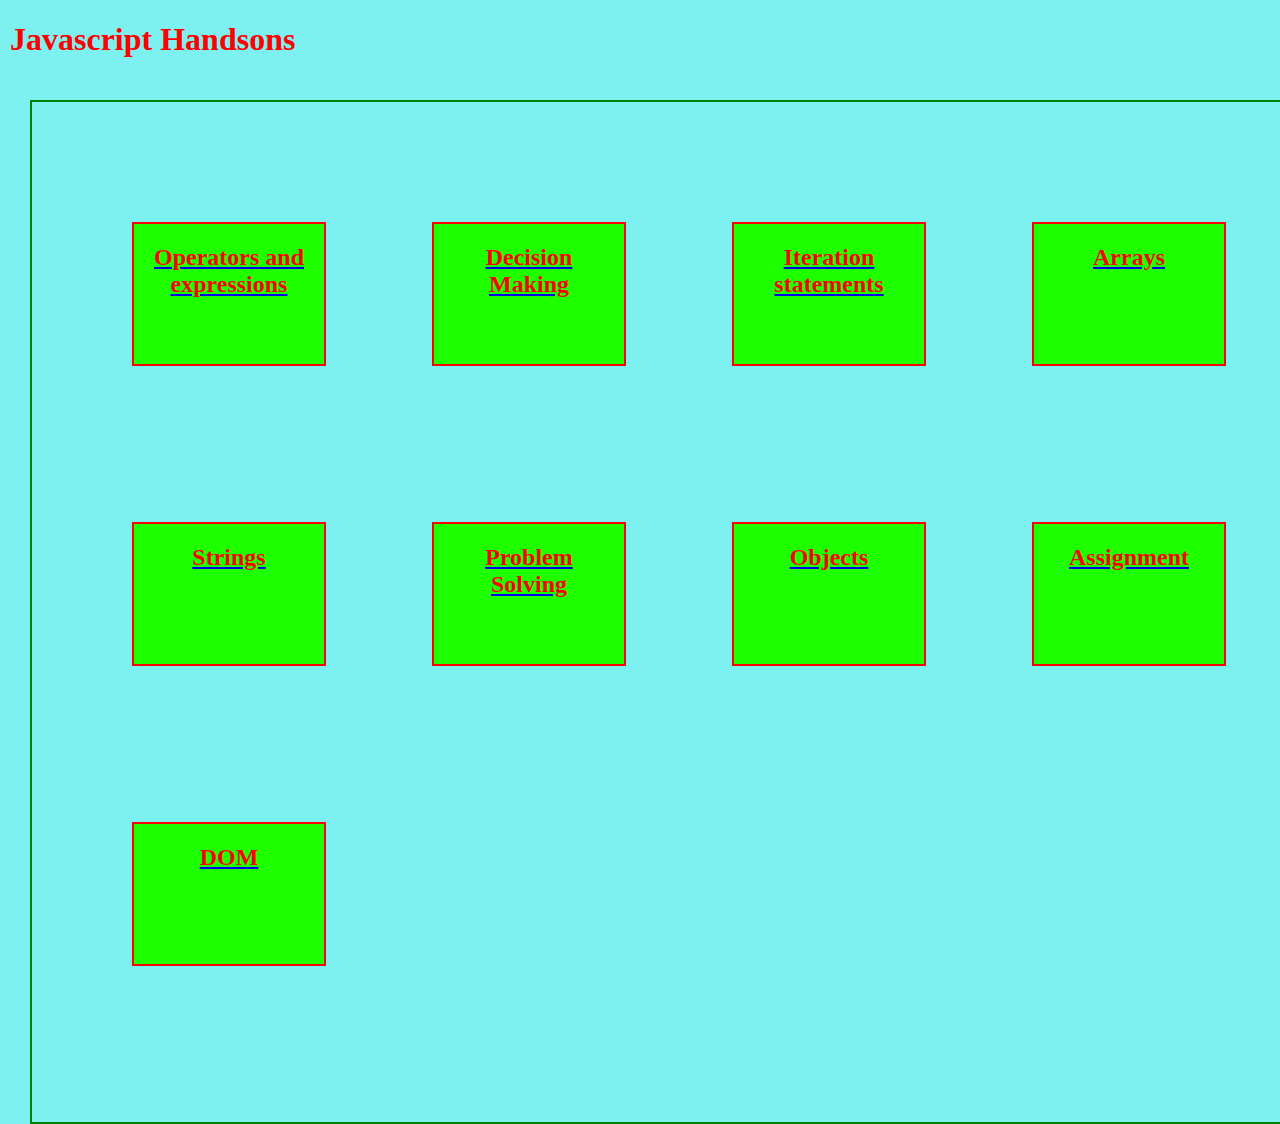
<file: index.html>
<!DOCTYPE html>
<html lang="en">
<head>
    <title>Javascript Handson EA23</title>
    <script src="index.js"></script>
    <link rel="stylesheet" href="style.css">
    
</head>
<body>
<h1>Javascript Handsons</h1>

<div class="head">

<div class="h1">
    <a href="OE.html"><h2>Operators and expressions</h2></a>
</div>

<div class="h2">
        <a href="DC.html"><h2>Decision Making</h2></a>
</div>

<div class="h3">
  <a href="IS.html"><h2>Iteration statements</h2></a>
</div>

<div class="h4">
   <a href="Arrays.html"> <h2>Arrays</h2></a>
</div>

<div class="h5">
        <a href="Strings.html"><h2>Strings</h2></a>
</div>

<div class="h6">
        <a href="Ps.html"><h2>Problem Solving</h2></a>
</div>

<div class="h7">
        <a href="Objects.html"><h2>Objects</h2></a>
        </div>

<div class="h8">
        <a href="Assignments.html"><h2>Assignment</h2></a>
        </div>
<div class="h9">
        <a href="dom.html"><h2>DOM</h2></a>
</div>

</div>
    
</body>
</html>
</file>
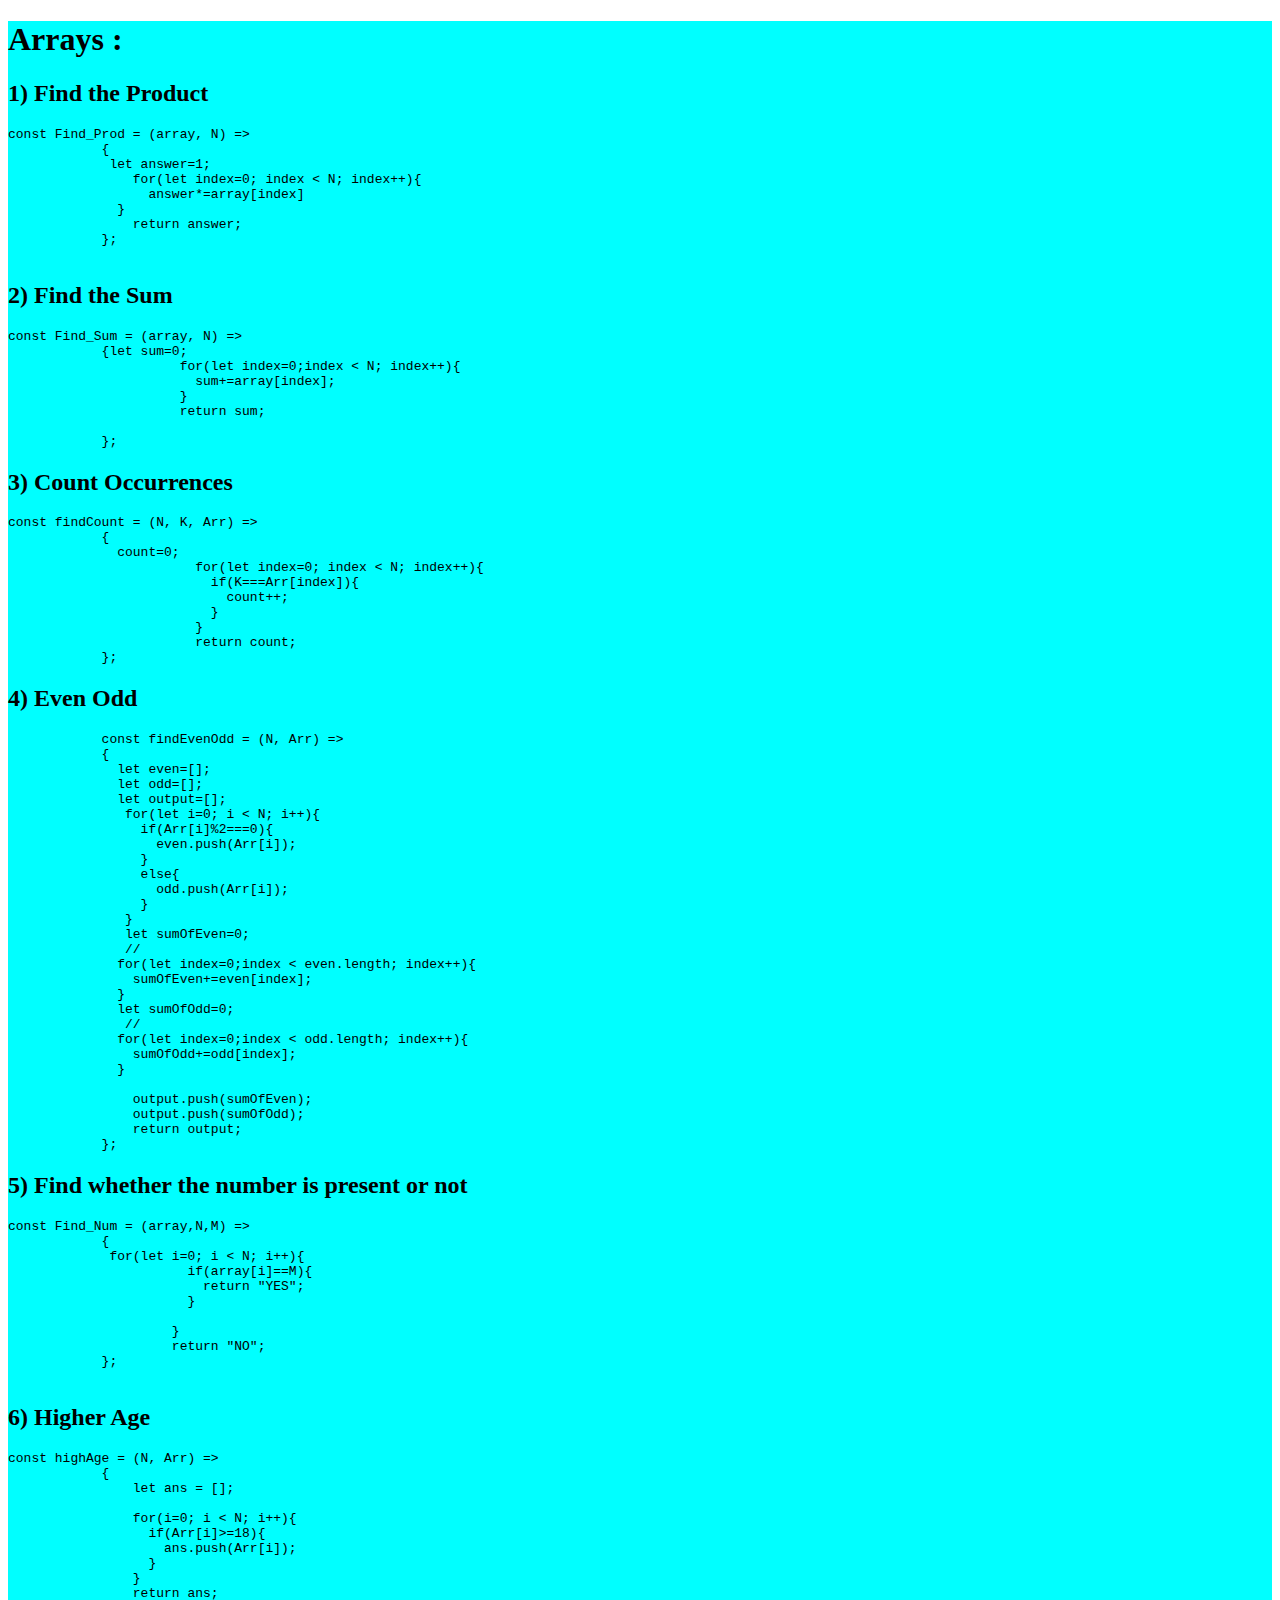
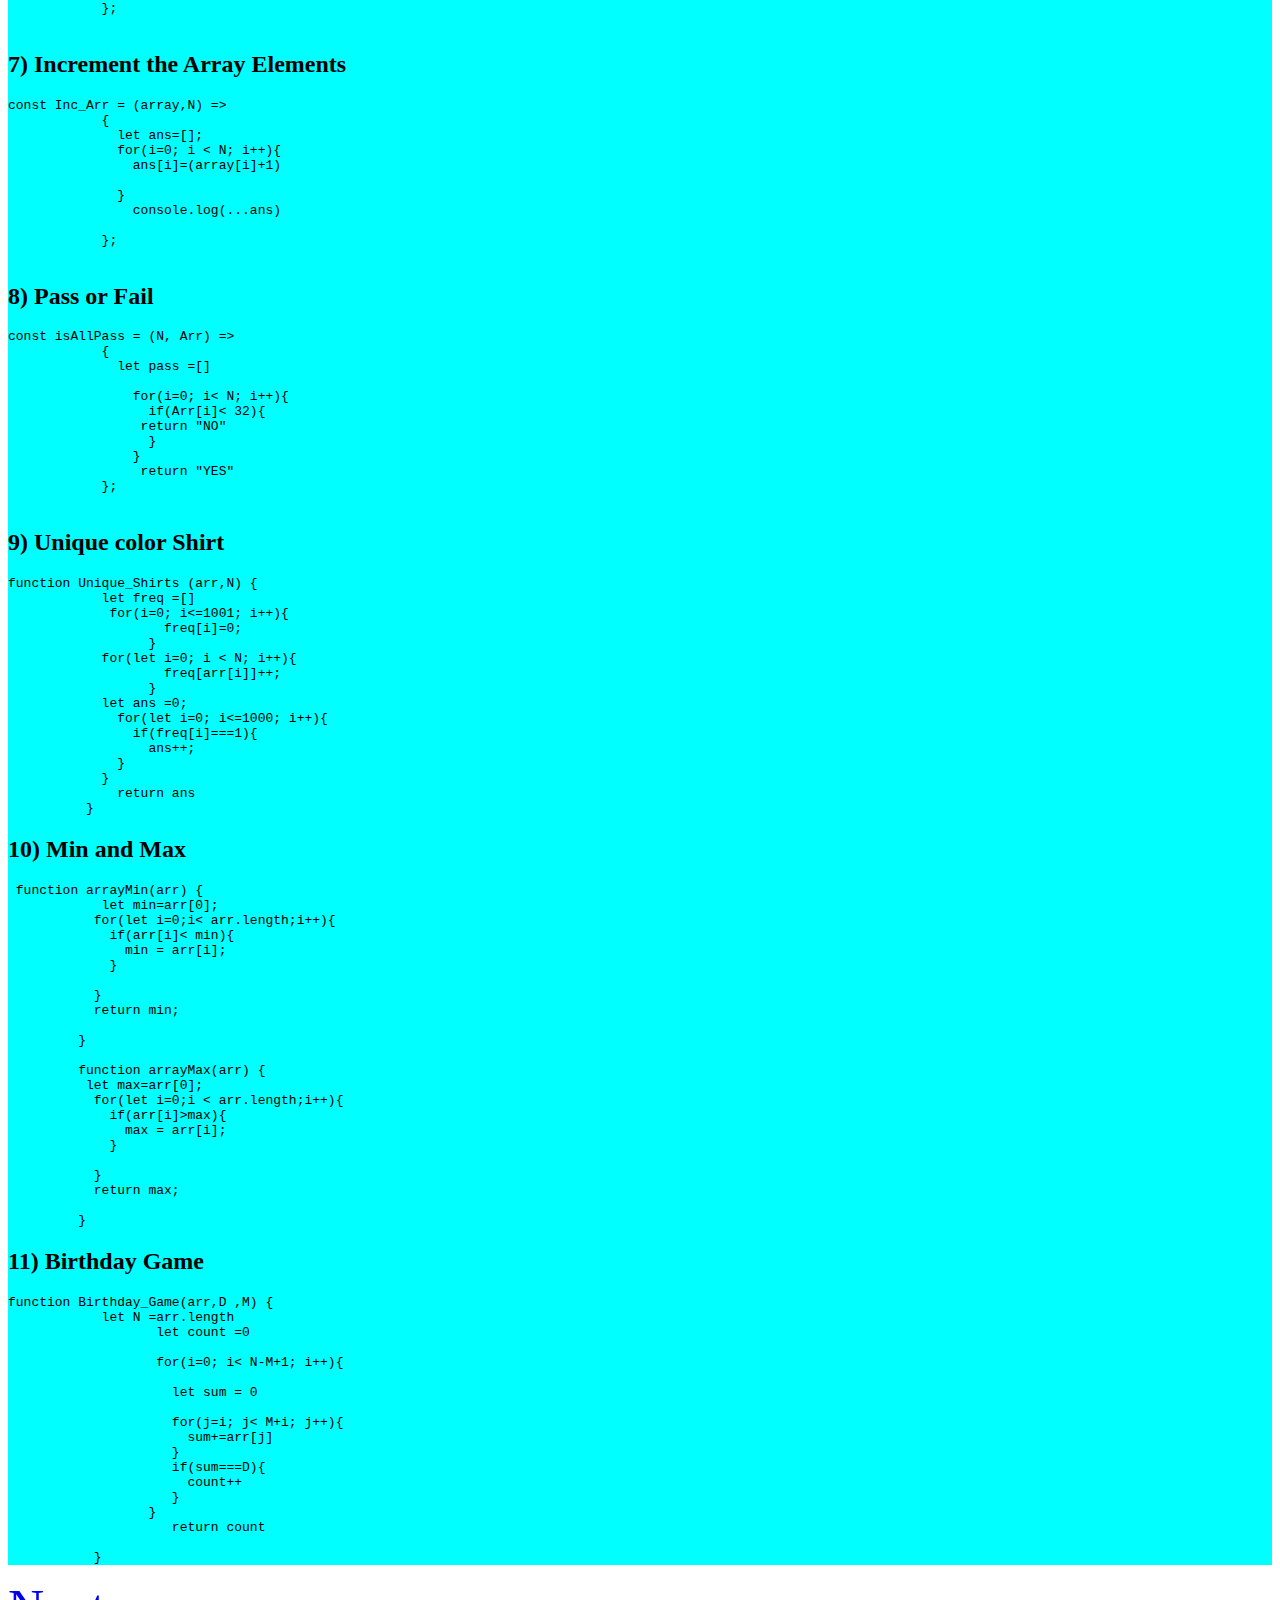
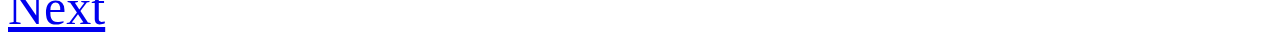
<file: Arrays.html>
<!DOCTYPE html>
<html lang="en">
<head>
    <title>Arrays</title>
    <style>
        .handson{
        background-color: aqua;
    }
    a{
        font-size: 50px;
    }
    </style>
    
</head>
<body>
  <div class="handson">
    <h1>Arrays :</h1>
    <h2>1) Find the Product</h2>
    <pre>const Find_Prod = (array, N) => 
            {
             let answer=1;
                for(let index=0; index < N; index++){
                  answer*=array[index]
              }
                return answer;
            };
             </pre>
    <h2>2) Find the Sum</h2>
    <pre>const Find_Sum = (array, N) => 
            {let sum=0;
                      for(let index=0;index < N; index++){
                        sum+=array[index];
                      }
                      return sum; 
            
            };</pre>
    <h2>3) Count Occurrences</h2>
    <pre>const findCount = (N, K, Arr) => 
            {
              count=0;
                        for(let index=0; index < N; index++){
                          if(K===Arr[index]){
                            count++;
                          }
                        }
                        return count;  
            };</pre>
    <h2>4) Even Odd</h2>
    <pre>
            const findEvenOdd = (N, Arr) => 
            {
              let even=[];
              let odd=[];
              let output=[];
               for(let i=0; i < N; i++){
                 if(Arr[i]%2===0){
                   even.push(Arr[i]);
                 }
                 else{
                   odd.push(Arr[i]);
                 }
               }
               let sumOfEven=0;
               //
              for(let index=0;index < even.length; index++){
                sumOfEven+=even[index];
              }
              let sumOfOdd=0;
               //
              for(let index=0;index < odd.length; index++){
                sumOfOdd+=odd[index];
              }
             
                output.push(sumOfEven);
                output.push(sumOfOdd);
                return output;  
            };</pre>
    <h2>5) Find whether the number is present or not</h2>
    <pre>const Find_Num = (array,N,M) => 
            {
             for(let i=0; i < N; i++){
                       if(array[i]==M){
                         return "YES";
                       }
                       
                     }
                     return "NO"; 
            };
             </pre>
    <h2>6) Higher Age</h2>
    <pre>const highAge = (N, Arr) => 
            {
                let ans = [];
                
                for(i=0; i < N; i++){
                  if(Arr[i]>=18){
                    ans.push(Arr[i]);
                  }
                }
                return ans;
            };
             </pre>
    <h2>7) Increment the Array Elements</h2>
    <pre>const Inc_Arr = (array,N) => 
            {
              let ans=[];
              for(i=0; i < N; i++){
                ans[i]=(array[i]+1)
                
              }
                console.log(...ans)
            
            };
             </pre>
    <h2>8) Pass or Fail</h2>
    <pre>const isAllPass = (N, Arr) => 
            {
              let pass =[]
                
                for(i=0; i< N; i++){
                  if(Arr[i]< 32){
                 return "NO"
                  }
                }
                 return "YES"  
            };
             </pre>
    <h2>9) Unique color Shirt</h2>
    <pre>function Unique_Shirts (arr,N) {
            let freq =[]
             for(i=0; i<=1001; i++){
                    freq[i]=0;
                  }
            for(let i=0; i < N; i++){
                    freq[arr[i]]++;
                  }
            let ans =0;
              for(let i=0; i<=1000; i++){
                if(freq[i]===1){
                  ans++;
              }
            }
              return ans
          }</pre>
    <h2>10) Min and Max</h2>
    <pre> function arrayMin(arr) {
            let min=arr[0];
           for(let i=0;i< arr.length;i++){
             if(arr[i]< min){
               min = arr[i];
             }
             
           }
           return min;
           
         }
         
         function arrayMax(arr) {
          let max=arr[0];
           for(let i=0;i < arr.length;i++){
             if(arr[i]>max){
               max = arr[i];
             }
             
           }
           return max;
         
         }</pre>
    <h2>11) Birthday Game</h2>
    <pre>function Birthday_Game(arr,D ,M) {
            let N =arr.length
                   let count =0
                   
                   for(i=0; i< N-M+1; i++){
                     
                     let sum = 0
                     
                     for(j=i; j< M+i; j++){
                       sum+=arr[j]
                     }
                     if(sum===D){
                       count++
                     }
                  }
                     return count
           
           }</pre>
          </div>
           <a href="Strings.html">Next</a>
    
</body>
</html>
</file>
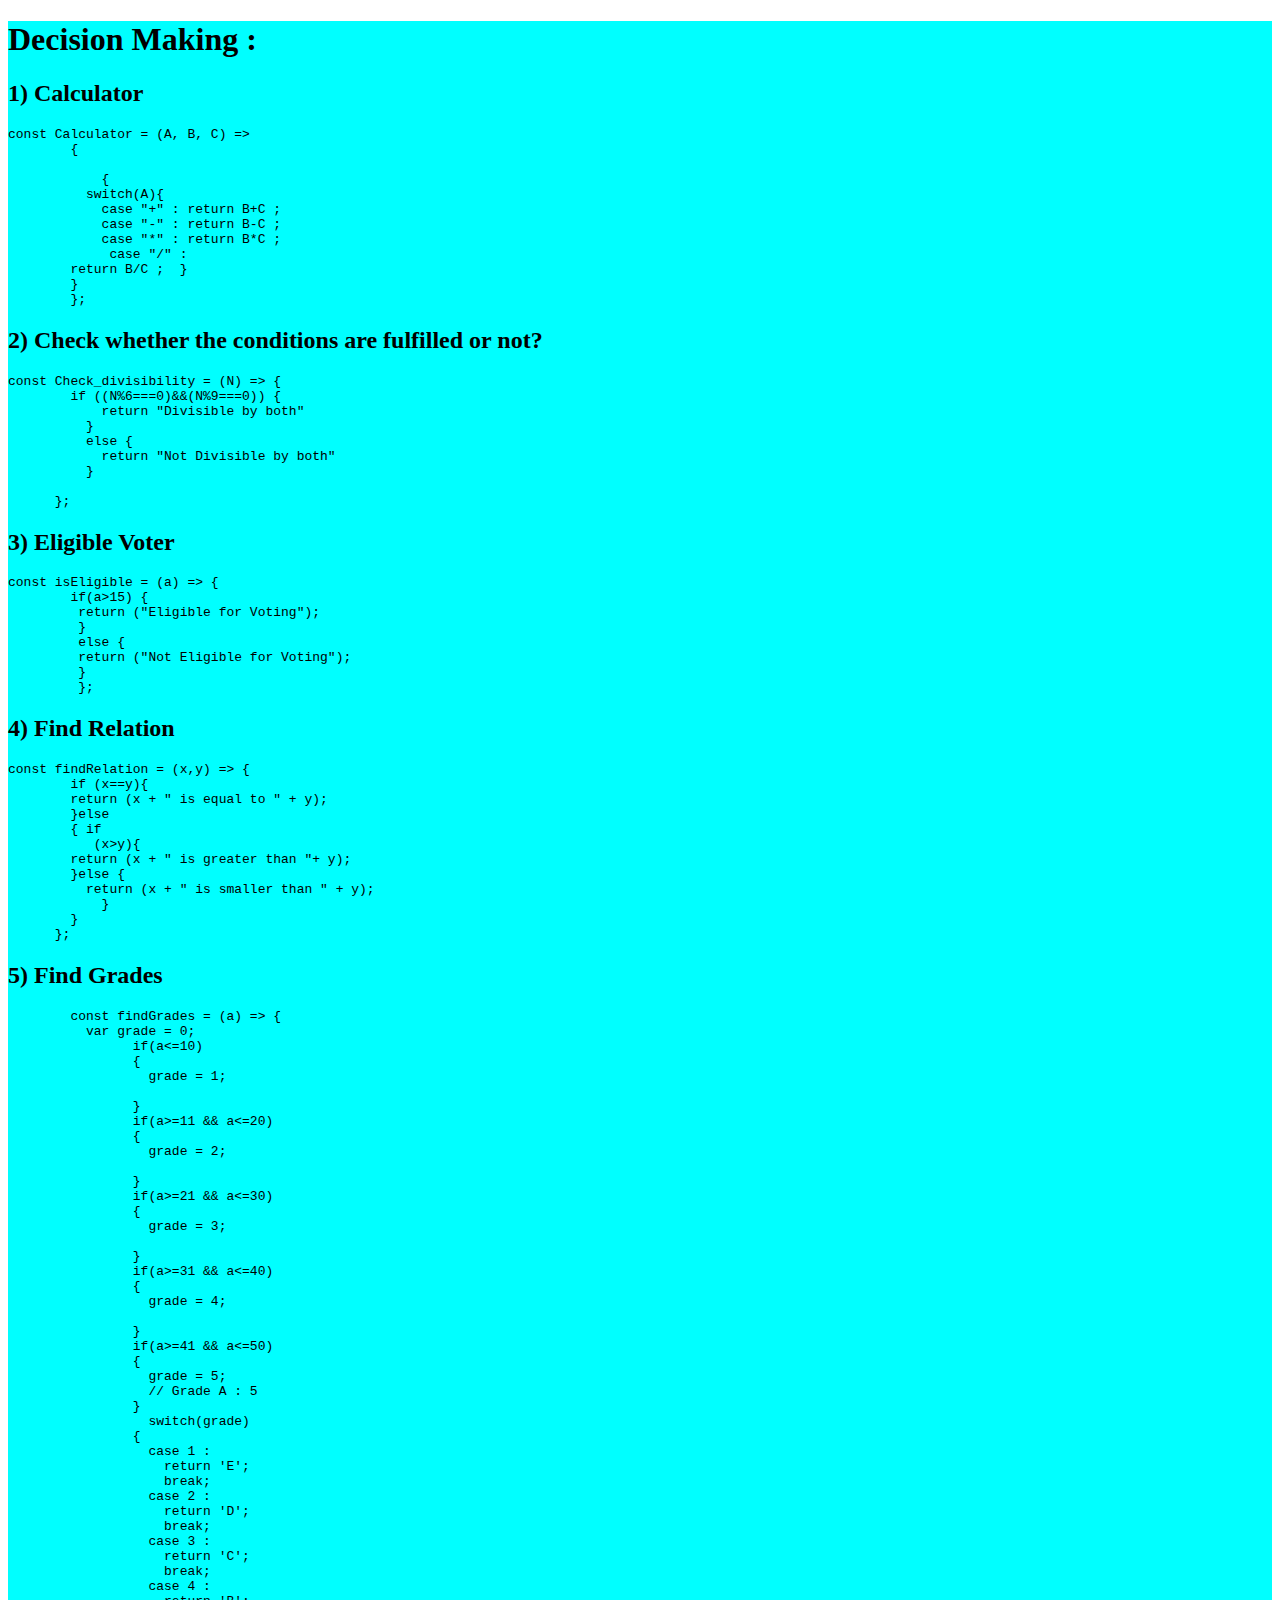
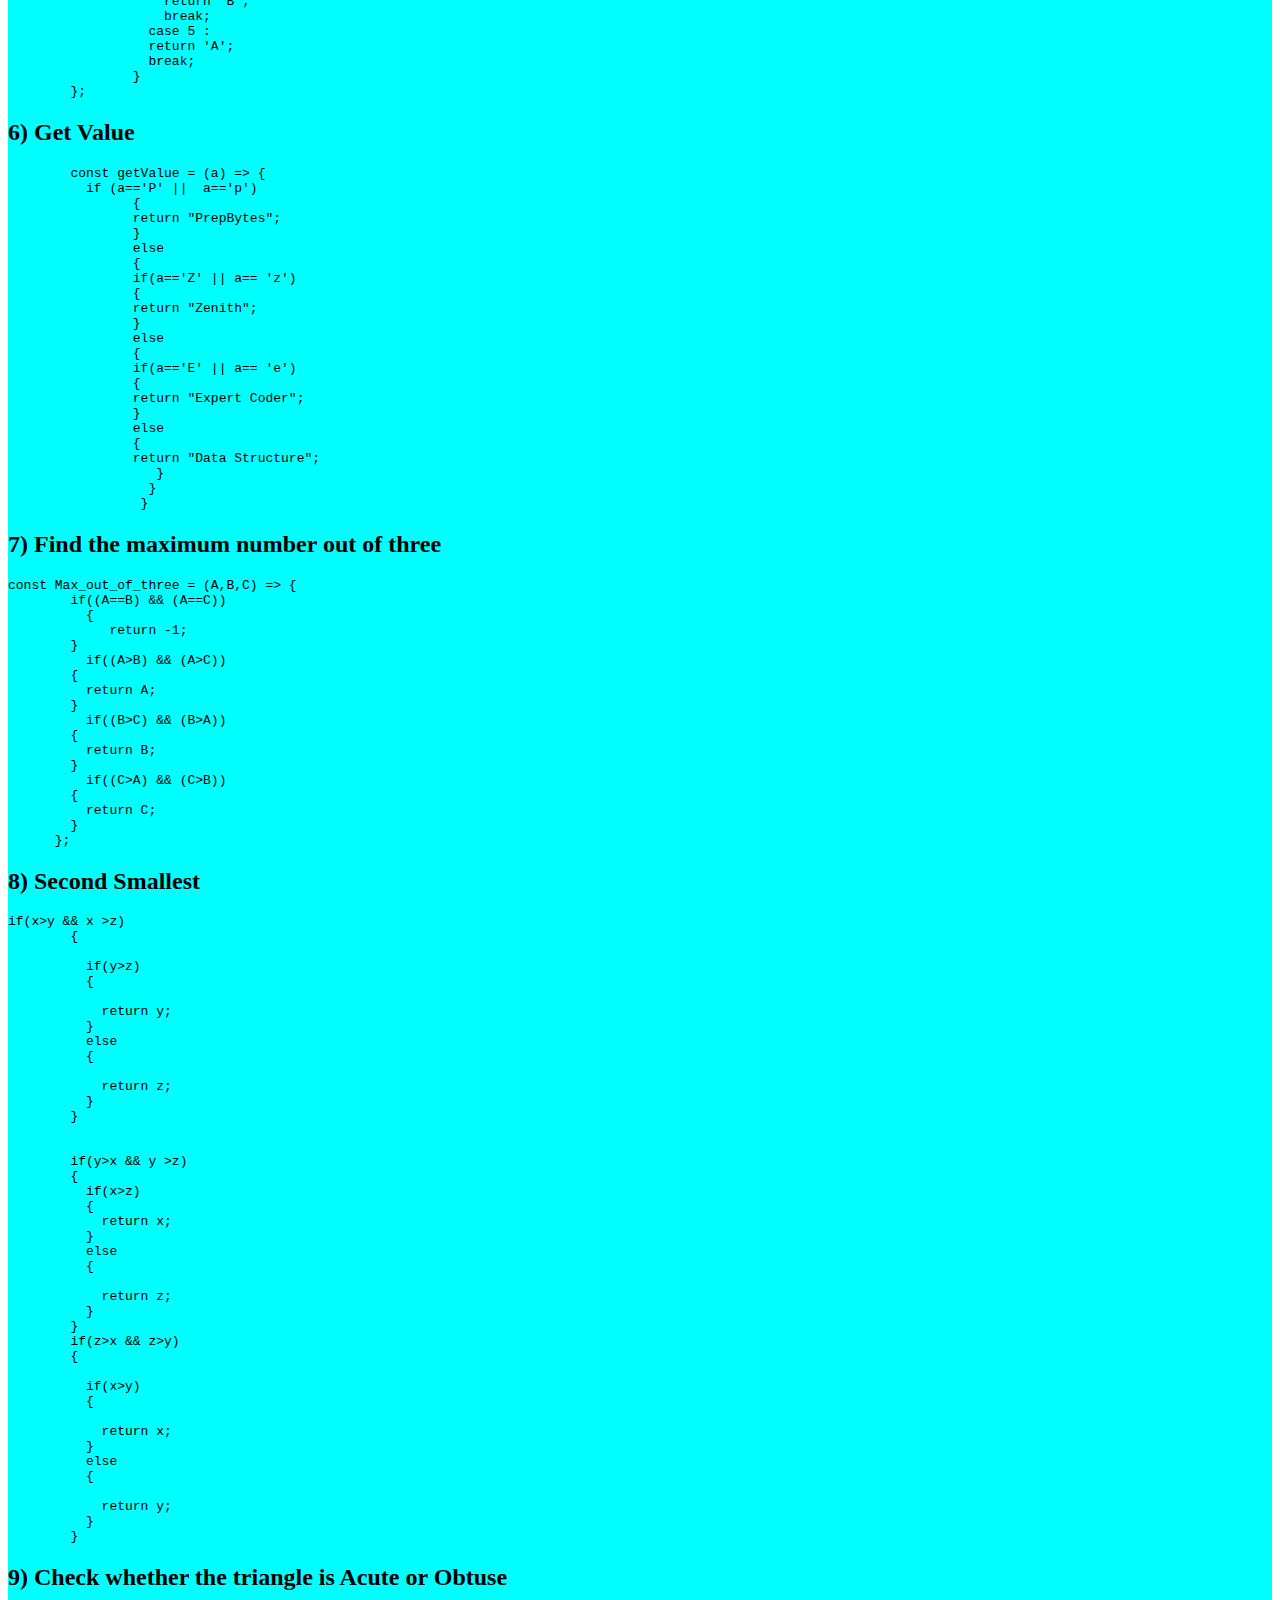
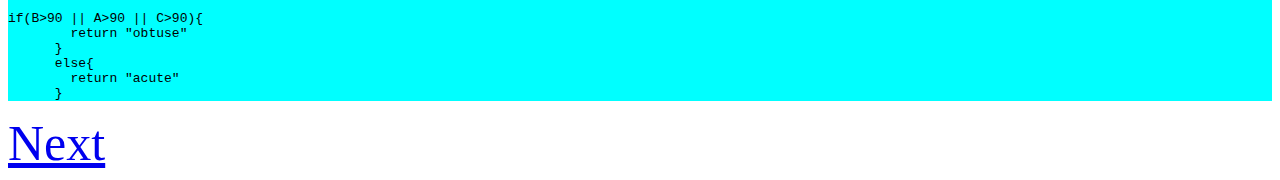
<file: DC.html>
<!DOCTYPE html>
<html lang="en">
<head>
    <title>Decision Making</title>
    <style>
        .handson{
        background-color: aqua;
    }
    a{
        font-size: 50px;
    }
    </style>
</head>
<body>
  <div class="handson">
    <h1>Decision Making :</h1>
    <h2>1) Calculator</h2>
    <pre>const Calculator = (A, B, C) => 
        {
         
            {
          switch(A){
            case "+" : return B+C ;
            case "-" : return B-C ;
            case "*" : return B*C ;
             case "/" :
        return B/C ;  }
        }
        };</pre>
    <h2>2) Check whether the conditions are fulfilled or not?</h2>
    <pre>const Check_divisibility = (N) => {
        if ((N%6===0)&&(N%9===0)) {
            return "Divisible by both"
          }
          else {
            return "Not Divisible by both"
          }
          
      };</pre>
    <h2>3) Eligible Voter</h2>
    <pre>const isEligible = (a) => {
        if(a>15) {
         return ("Eligible for Voting");
         }
         else {
         return ("Not Eligible for Voting");
         }
         };</pre>
    <h2>4) Find Relation</h2>
    <pre>const findRelation = (x,y) => {
        if (x==y){
        return (x + " is equal to " + y);
        }else
        { if
           (x>y){
        return (x + " is greater than "+ y);
        }else {
          return (x + " is smaller than " + y);
            }
        }  
      };</pre>
    <h2>5) Find Grades</h2>
    <pre>
        const findGrades = (a) => {
          var grade = 0; 
                if(a<=10)
                {
                  grade = 1;
                
                }
                if(a>=11 && a<=20)
                {
                  grade = 2;
              
                }
                if(a>=21 && a<=30)
                {
                  grade = 3;
                  
                }
                if(a>=31 && a<=40)
                {
                  grade = 4;
                
                }
                if(a>=41 && a<=50)
                {
                  grade = 5;
                  // Grade A : 5
                }
                  switch(grade) 
                {
                  case 1 : 
                    return 'E';
                    break;
                  case 2 : 
                    return 'D';
                    break;
                  case 3 : 
                    return 'C';
                    break;
                  case 4 : 
                    return 'B';
                    break;
                  case 5 : 
                  return 'A';
                  break;
                }
        };</pre>
    <h2>6) Get Value</h2>
    <pre>
        const getValue = (a) => {
          if (a=='P' ||  a=='p')
                {
                return "PrepBytes";
                }
                else
                {
                if(a=='Z' || a== 'z')
                {
                return "Zenith";
                }
                else
                {
                if(a=='E' || a== 'e')
                {
                return "Expert Coder";
                }
                else
                {
                return "Data Structure";
                   }
                  }
                 }</pre>
    <h2>7) Find the maximum number out of three</h2>   
    <pre>const Max_out_of_three = (A,B,C) => {
        if((A==B) && (A==C))
          {
             return -1;
        }
          if((A>B) && (A>C))
        {
          return A;
        }
          if((B>C) && (B>A))
        {
          return B;
        }
          if((C>A) && (C>B))
        {
          return C;
        }
      };</pre>  
    <h2>8) Second Smallest</h2>  
    <pre>if(x>y && x >z)
        {
          
          if(y>z)
          {
          
            return y;
          }
          else
          {
            
            return z;
          }
        }
      
        
        if(y>x && y >z)
        {
          if(x>z)
          {
            return x;
          }
          else
          {
           
            return z;
          }
        }
        if(z>x && z>y)
        {
          
          if(x>y)
          {
          
            return x;
          }
          else
          {
          
            return y;
          }
        }</pre>  
    <h2>9) Check whether the triangle is Acute or Obtuse</h2>  
    <pre>if(B>90 || A>90 || C>90){
        return "obtuse"
      }
      else{
        return "acute"
      }</pre>  
    </div>
      <a href="IS.html">Next</a>
</body>
</html>
</file>
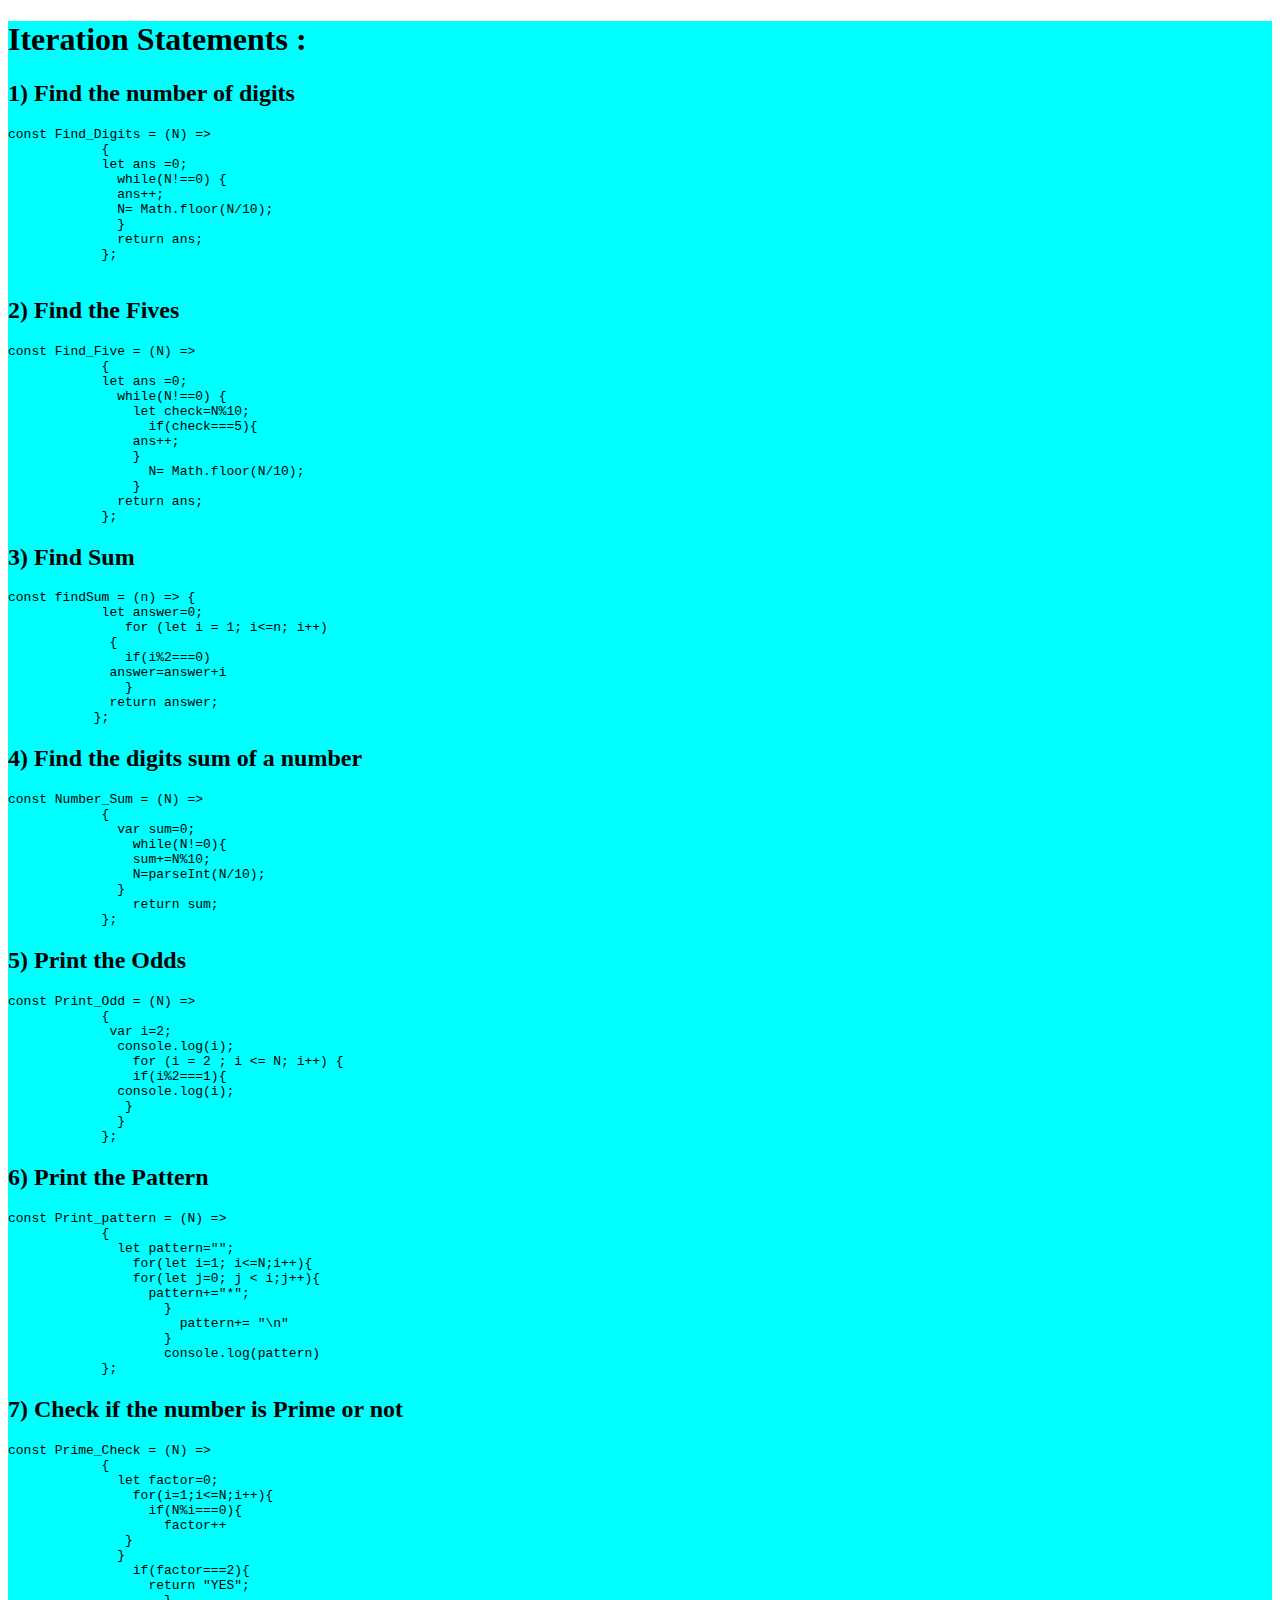
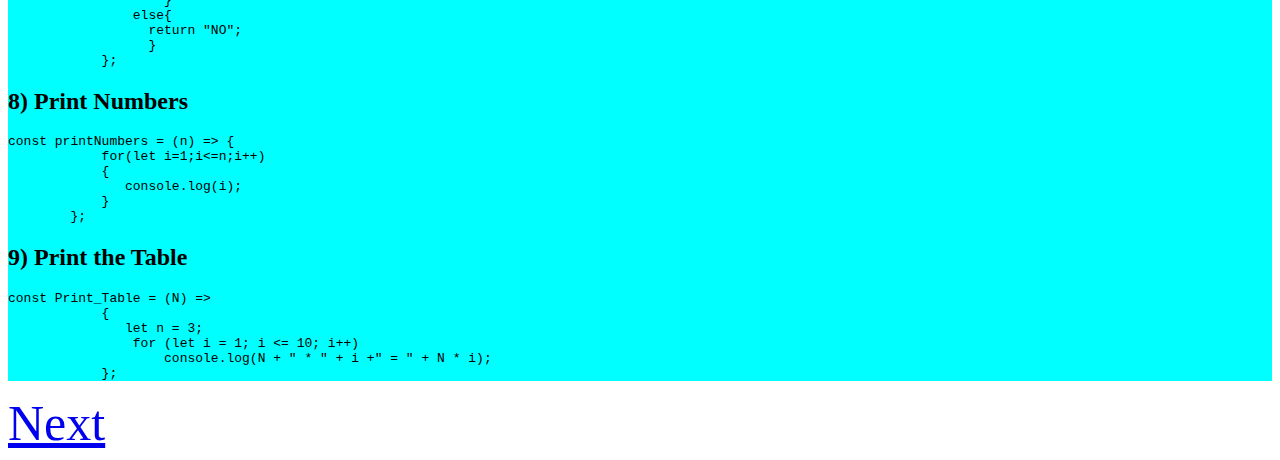
<file: IS.html>
<!DOCTYPE html>
<html lang="en">
<head>
    <title>Iteration Statements</title>
    <style>
        .handson{
        background-color: aqua;
    }
    a{
        font-size: 50px;
    }
    </style>
</head>
<body>
    <div class="handson">
      <h1>Iteration Statements :</h1>
    <h2>1) Find the number of digits</h2>
    <pre>const Find_Digits = (N) => 
            {
            let ans =0;
              while(N!==0) {
              ans++;
              N= Math.floor(N/10);
              }
              return ans;	 
            };
            </pre>
    <h2>2) Find the Fives</h2>
    <pre>const Find_Five = (N) => 
            {
            let ans =0;
              while(N!==0) {
                let check=N%10;
                  if(check===5){
                ans++;
                }
                  N= Math.floor(N/10);
                }
              return ans;
            };</pre>
    <h2>3) Find Sum</h2>
    <pre>const findSum = (n) => {
            let answer=0;
               for (let i = 1; i<=n; i++) 
             {
               if(i%2===0)
             answer=answer+i
               }
             return answer;
           };</pre>
    <h2>4) Find the digits sum of a number</h2>
    <pre>const Number_Sum = (N) => 
            {
              var sum=0;
                while(N!=0){
                sum+=N%10;
                N=parseInt(N/10);
              }
                return sum;
            };</pre>
    <h2>5) Print the Odds</h2>
    <pre>const Print_Odd = (N) => 
            {
             var i=2;
              console.log(i);
                for (i = 2 ; i <= N; i++) {
                if(i%2===1){
              console.log(i);
               }
              } 
            };</pre>
    <h2>6) Print the Pattern</h2>
    <pre>const Print_pattern = (N) => 
            {
              let pattern="";
                for(let i=1; i<=N;i++){
                for(let j=0; j < i;j++){
                  pattern+="*";
                    }
                      pattern+= "\n"
                    }
                    console.log(pattern)
            };</pre>
    <h2>7) Check if the number is Prime or not</h2>
    <pre>const Prime_Check = (N) => 
            {
              let factor=0;
                for(i=1;i<=N;i++){
                  if(N%i===0){
                    factor++
               }
              }
                if(factor===2){
                  return "YES";
                    }
                else{
                  return "NO";
                  }
            };</pre>
    <h2>8) Print Numbers</h2>
    <pre>const printNumbers = (n) => {
            for(let i=1;i<=n;i++)
            {
               console.log(i);
            }
        };</pre>
    <h2>9) Print the Table</h2>
    <pre>const Print_Table = (N) => 
            {
               let n = 3;
                for (let i = 1; i <= 10; i++)
                    console.log(N + " * " + i +" = " + N * i);
            };</pre>
          </div>
  <a href="Arrays.html">Next</a>
</body>
</html>
</file>
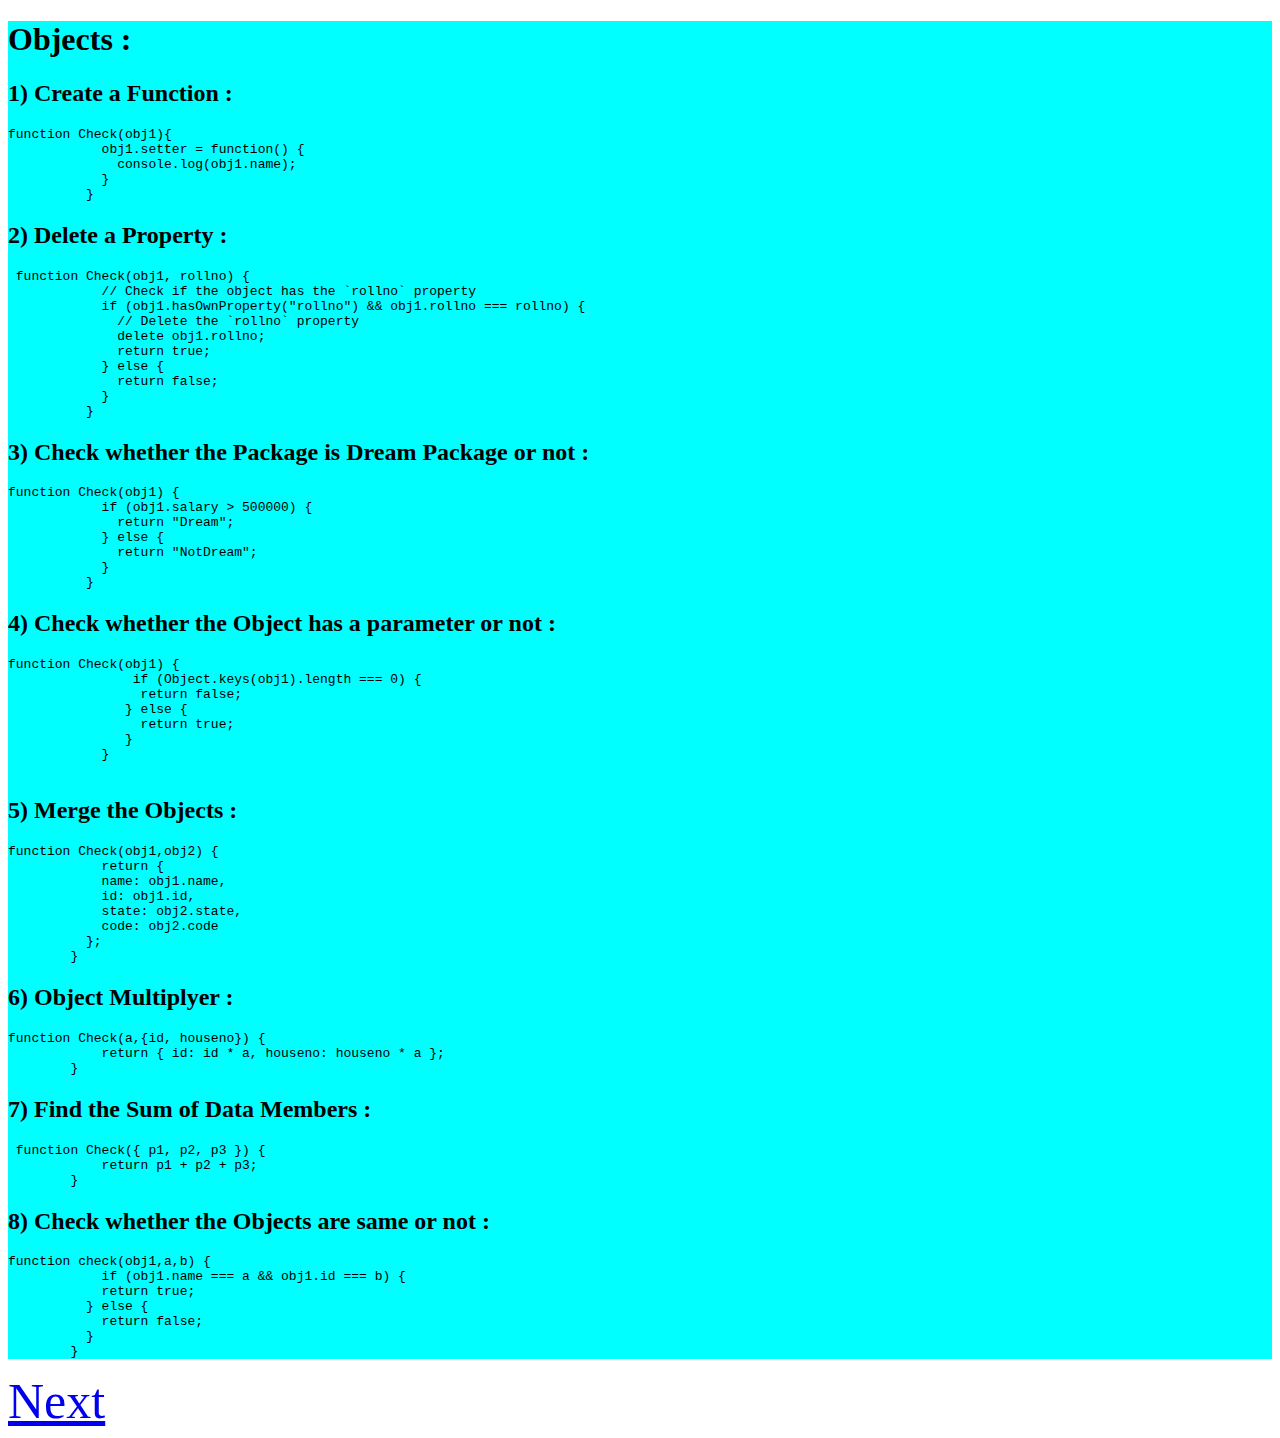
<file: Objects.html>
<!DOCTYPE html>
<html lang="en">
<head>
    <title>Objects</title>
    <style>
        .handson{
        background-color: aqua;
    }
    a{
        font-size: 50px;
    }
    </style>
</head>
<body>
    <div class="handson">
      <h1>Objects :</h1>
    <h2>1) Create a Function :</h2>
    <pre>function Check(obj1){
            obj1.setter = function() {
              console.log(obj1.name);
            }
          }</pre>

    <h2>2) Delete a Property : </h2>
    <pre> function Check(obj1, rollno) {
            // Check if the object has the `rollno` property
            if (obj1.hasOwnProperty("rollno") && obj1.rollno === rollno) {
              // Delete the `rollno` property
              delete obj1.rollno;
              return true;
            } else {
              return false;
            }   
          }</pre>

    <h2>3) Check whether the Package is Dream Package or not :</h2>
    <pre>function Check(obj1) {
            if (obj1.salary > 500000) {
              return "Dream";
            } else {
              return "NotDream";
            }
          }</pre>

    <h2>4) Check whether the Object has a parameter or not : </h2>
    <pre>function Check(obj1) {
                if (Object.keys(obj1).length === 0) {
                 return false;
               } else {
                 return true;
               }
            }
        </pre>

    <h2>5) Merge the Objects :</h2>
    <pre>function Check(obj1,obj2) {
            return {
            name: obj1.name,
            id: obj1.id,
            state: obj2.state,
            code: obj2.code
          };
        }</pre>

    <h2>6) Object Multiplyer :</h2>
    <pre>function Check(a,{id, houseno}) {    
            return { id: id * a, houseno: houseno * a };
        }</pre>

    <h2>7) Find the Sum of Data Members :</h2>
    <pre> function Check({ p1, p2, p3 }) {    
            return p1 + p2 + p3;
        }</pre>
    
    <h2>8) Check whether the Objects are same or not :</h2>
    <pre>function check(obj1,a,b) {
            if (obj1.name === a && obj1.id === b) {
            return true;
          } else {
            return false;
          }
        }</pre>
      </div>
      <a href="Assignments.html">Next</a>
</body>
</html>
</file>
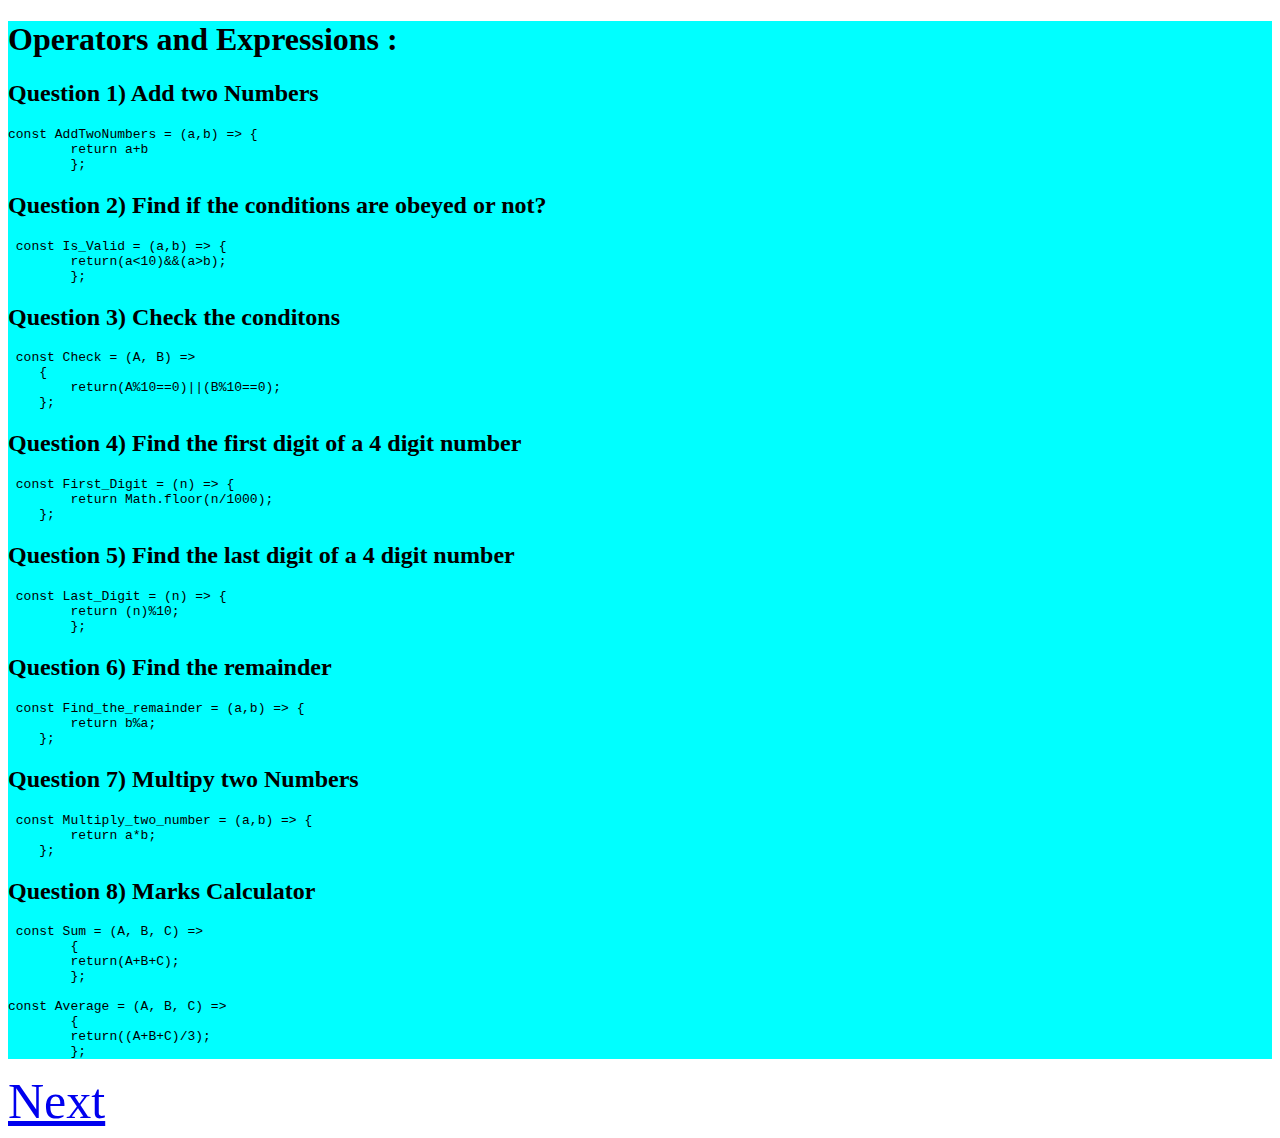
<file: OE.html>
<!DOCTYPE html>
<html lang="en">
<head>
    <title>Operators and Expressions</title>
    <style>
        
    .handson{
    background-color: aqua;
}
a{
    font-size: 50px;
}
</style>

</head>
<body>
    <div class="handson">
        <h1>Operators and Expressions :</h1>
        <h2>Question 1) Add two Numbers</h2>
    <pre>const AddTwoNumbers = (a,b) => {
        return a+b
        };</pre>    
<h2>Question 2) Find if the conditions are obeyed or not?</h2>
    <pre> const Is_Valid = (a,b) => {
        return(a<10)&&(a>b);
        };</pre>
<h2>Question 3) Check the conditons</h2>
    <pre> const Check = (A, B) => 
    {
        return(A%10==0)||(B%10==0);
    };</pre>
<h2>Question 4) Find the first digit of a 4 digit number</h2>
    <pre> const First_Digit = (n) => {
        return Math.floor(n/1000);
    };</pre>
    
<h2>Question 5) Find the last digit of a 4 digit number</h2>
    <pre> const Last_Digit = (n) => {
        return (n)%10;
        };</pre>
    
<h2>Question 6) Find the remainder</h2>
   <pre> const Find_the_remainder = (a,b) => {
        return b%a;
    };</pre>
        
    
<h2>Question 7) Multipy two Numbers</h2>
    <pre> const Multiply_two_number = (a,b) => {
        return a*b;
    };</pre>
    
<h2>Question 8) Marks Calculator</h2>
       <pre> const Sum = (A, B, C) => 
        {
        return(A+B+C);
        };

const Average = (A, B, C) => 
        {
        return((A+B+C)/3);
        };</pre>
    </div>
<a href="DC.html">Next</a>
</body>
</html>
</file>
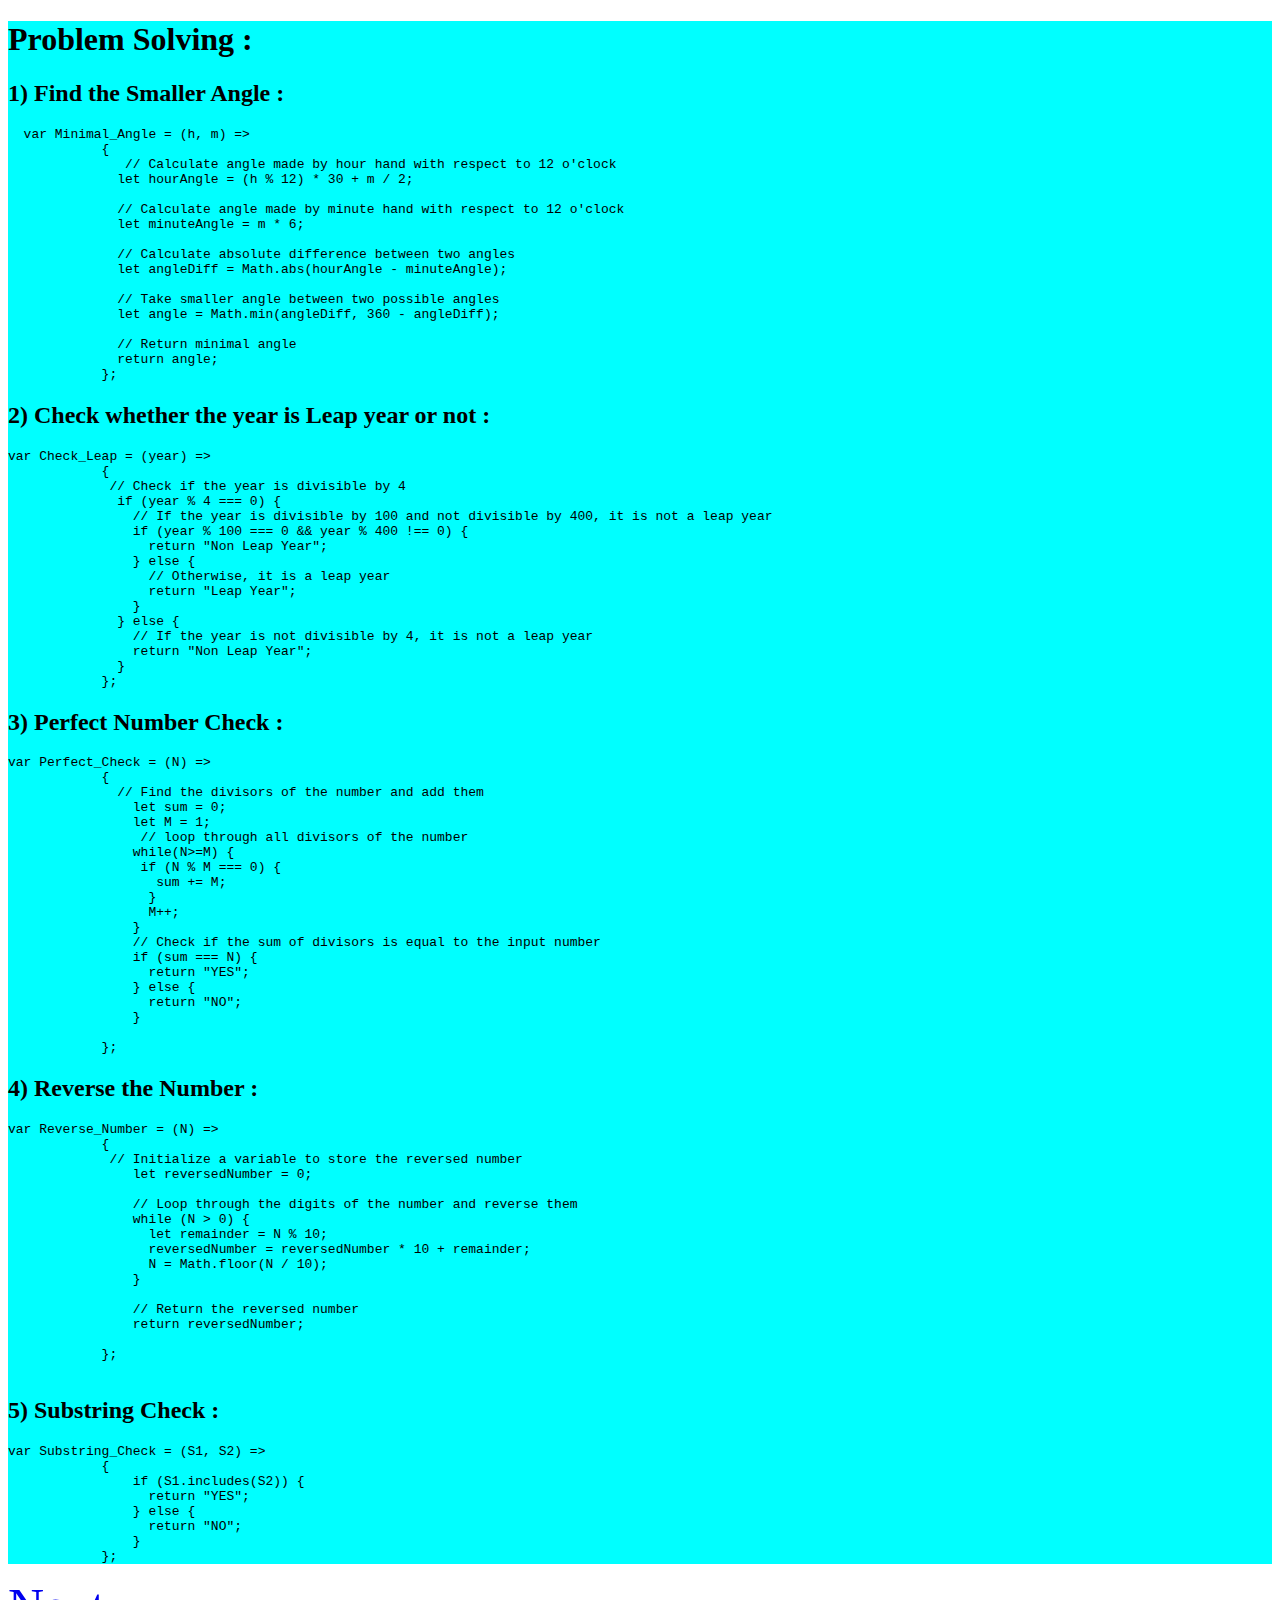
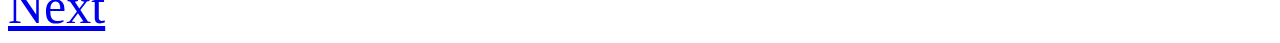
<file: Ps.html>
<!DOCTYPE html>
<html lang="en">
<head>
    <title>Problem Solving</title>
    <style>
        .handson{
        background-color: aqua;
    }
    a{
        font-size: 50px;
    }
    </style>
</head>
<body>
    <div class="handson">
      <h1>Problem Solving : </h1>
    <h2>1) Find the Smaller Angle : </h2>
    <pre>  var Minimal_Angle = (h, m) => 
            {
               // Calculate angle made by hour hand with respect to 12 o'clock
              let hourAngle = (h % 12) * 30 + m / 2;
              
              // Calculate angle made by minute hand with respect to 12 o'clock
              let minuteAngle = m * 6;
              
              // Calculate absolute difference between two angles
              let angleDiff = Math.abs(hourAngle - minuteAngle);
              
              // Take smaller angle between two possible angles
              let angle = Math.min(angleDiff, 360 - angleDiff);
              
              // Return minimal angle
              return angle;   
            };</pre>

    <h2>2) Check whether the year is Leap year or not :</h2>
    <pre>var Check_Leap = (year) => 
            {
             // Check if the year is divisible by 4
              if (year % 4 === 0) {
                // If the year is divisible by 100 and not divisible by 400, it is not a leap year
                if (year % 100 === 0 && year % 400 !== 0) {
                  return "Non Leap Year";
                } else {
                  // Otherwise, it is a leap year
                  return "Leap Year";
                }
              } else {
                // If the year is not divisible by 4, it is not a leap year
                return "Non Leap Year";
              }
            };</pre>
    
    <h2>3) Perfect Number Check :</h2>
    <pre>var Perfect_Check = (N) => 
            {
              // Find the divisors of the number and add them
                let sum = 0;
                let M = 1;
                 // loop through all divisors of the number
                while(N>=M) {
                 if (N % M === 0) {
                   sum += M;
                  }
                  M++;
                }
                // Check if the sum of divisors is equal to the input number
                if (sum === N) {
                  return "YES";
                } else {
                  return "NO";
                }    
                    
            };</pre>
            
    <h2>4) Reverse the Number :</h2>
    <pre>var Reverse_Number = (N) => 
            {
             // Initialize a variable to store the reversed number
                let reversedNumber = 0;
              
                // Loop through the digits of the number and reverse them
                while (N > 0) {
                  let remainder = N % 10;
                  reversedNumber = reversedNumber * 10 + remainder;
                  N = Math.floor(N / 10);
                }
              
                // Return the reversed number
                return reversedNumber; 
            
            };
             </pre>
    
    <h2>5) Substring Check :</h2>
    <pre>var Substring_Check = (S1, S2) => 
            {
                if (S1.includes(S2)) {
                  return "YES";
                } else {
                  return "NO";
                }   
            };</pre>
          </div>
          <a href="Objects.html">Next</a>
</body>
</html>
</file>
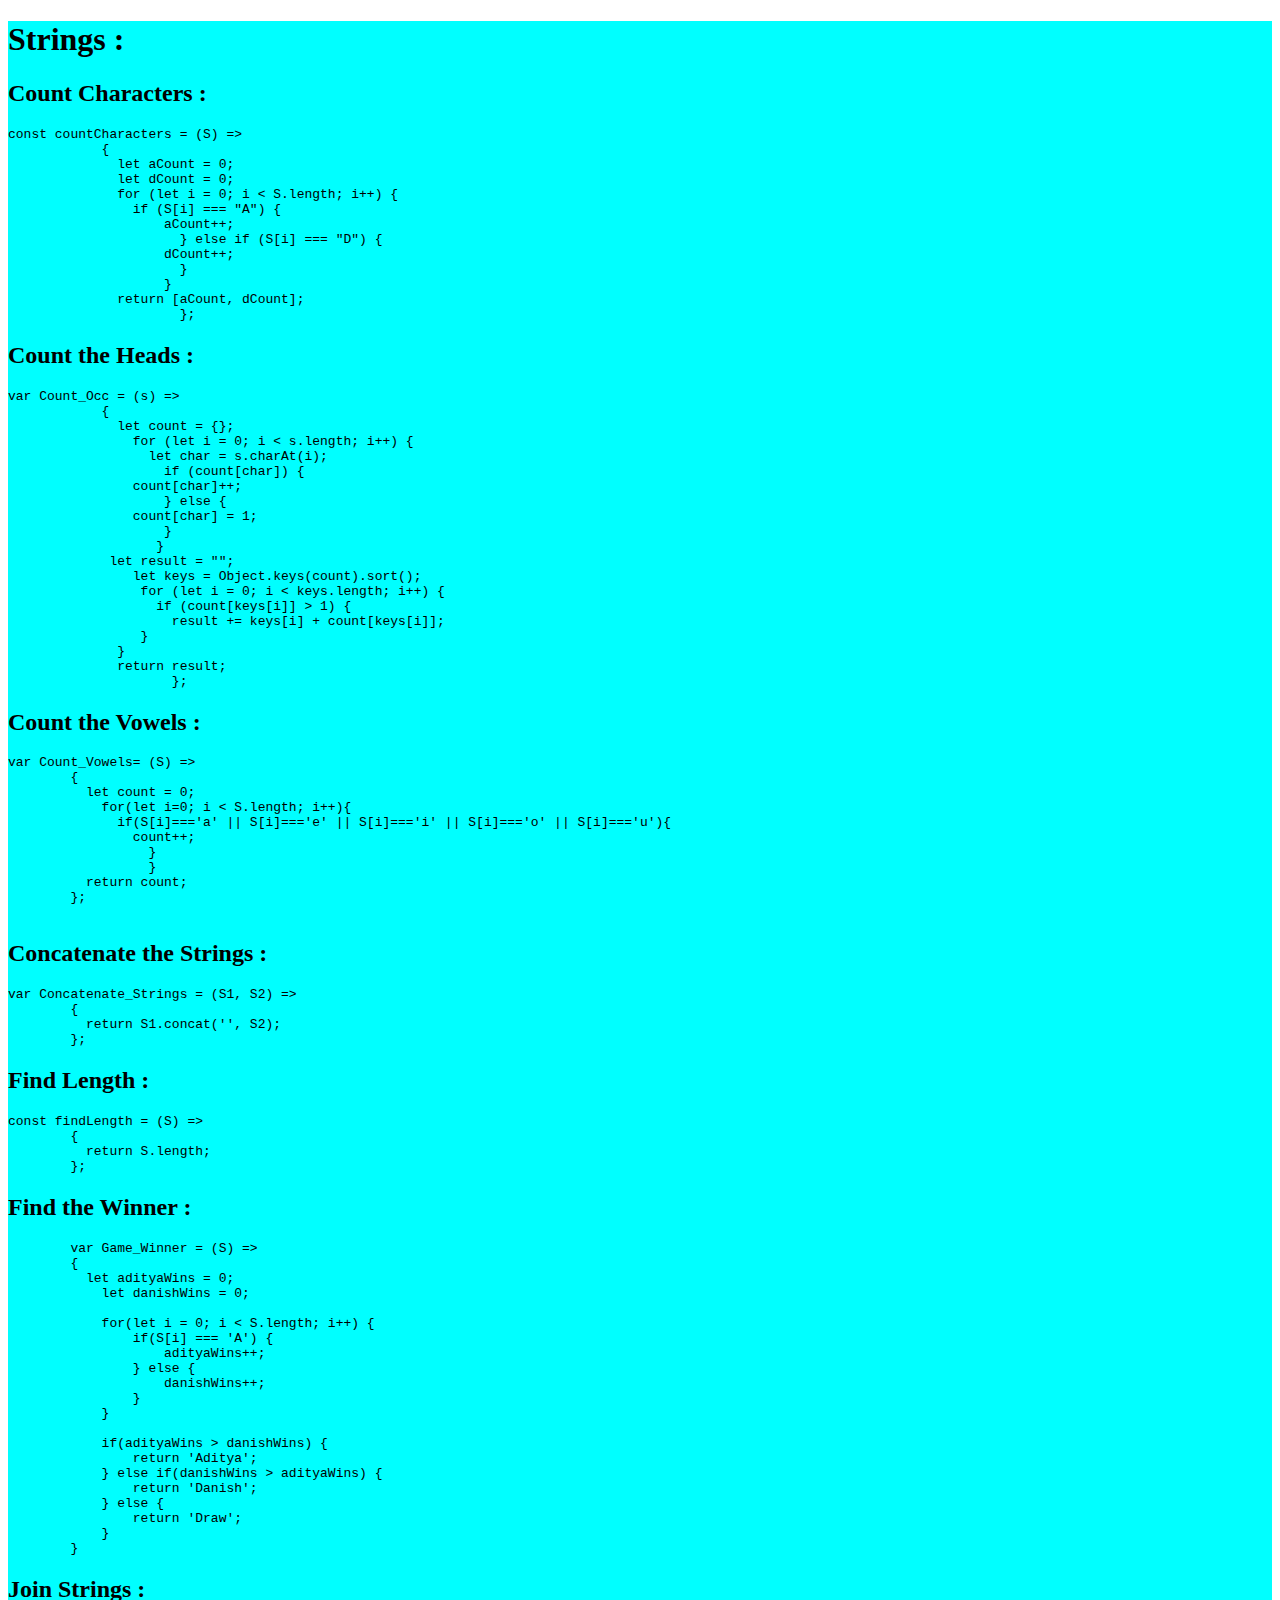
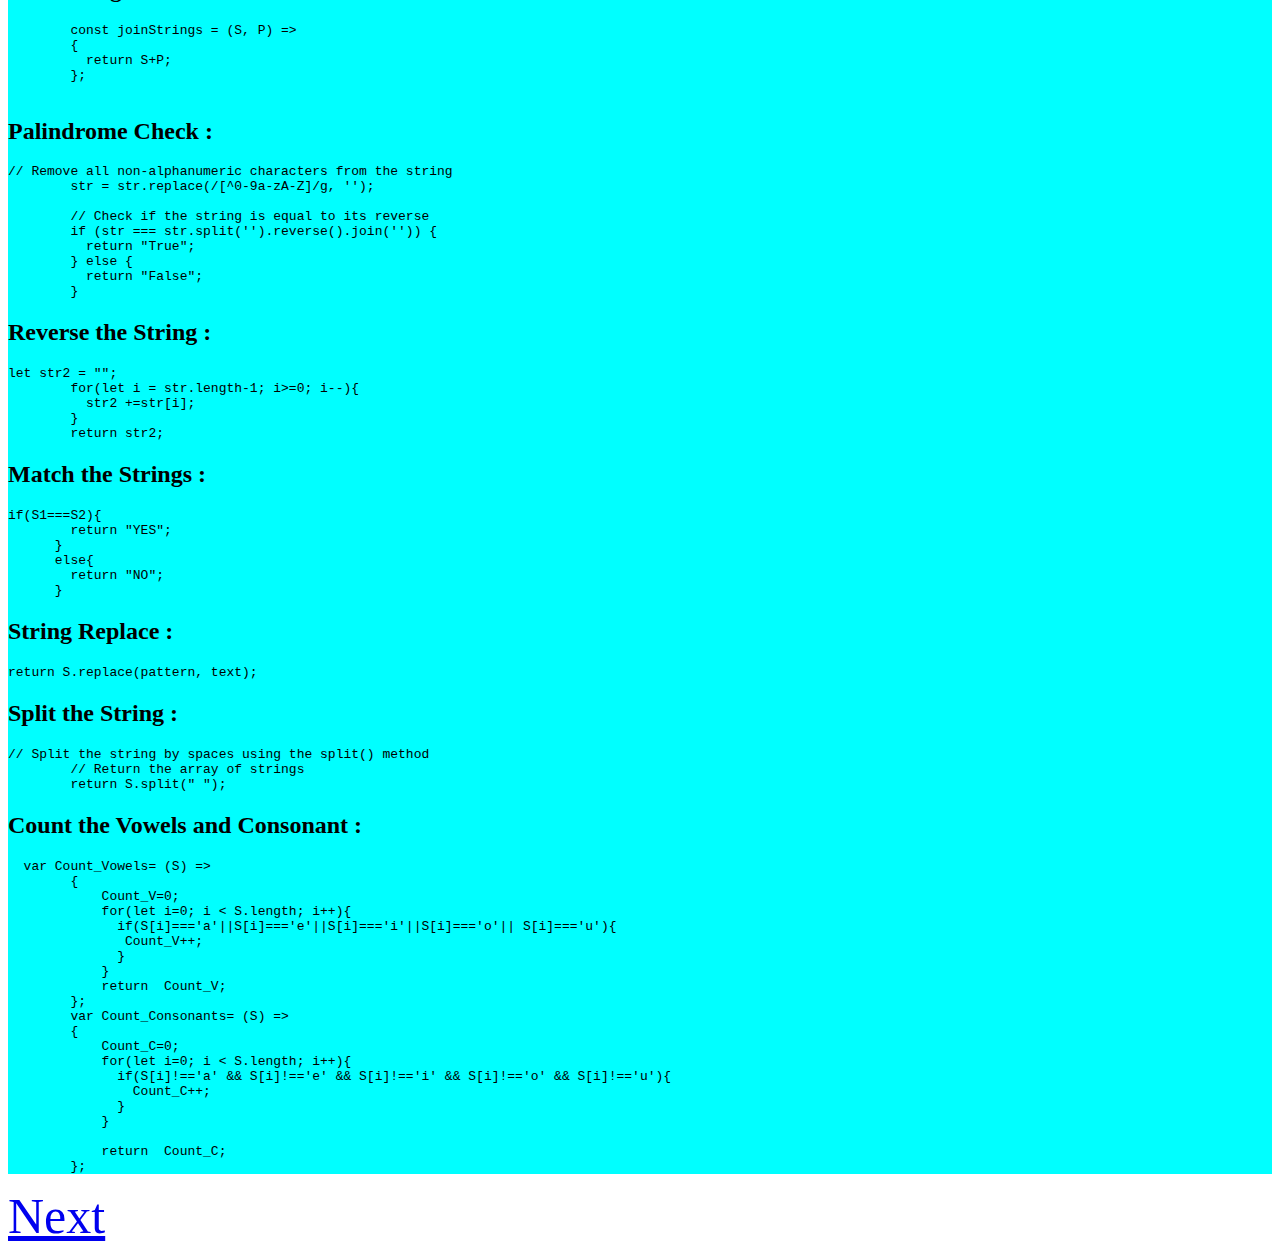
<file: Strings.html>
<!DOCTYPE html>
<html lang="en">
<head>
    <title>Strings</title>
    <style>
        .handson{
        background-color: aqua;
    }
    a{
        font-size: 50px;
    }
    </style>
</head>
<body>
    <div class="handson">
      <h1>Strings :</h1>
    <h2>Count Characters :</h2>
    <pre>const countCharacters = (S) => 
            {
              let aCount = 0;
              let dCount = 0;
              for (let i = 0; i < S.length; i++) {
                if (S[i] === "A") {
                    aCount++;
                      } else if (S[i] === "D") {
                    dCount++;
                      }
                    }
              return [aCount, dCount];
                      };</pre>
                      
    <h2>Count the Heads :</h2>
    <pre>var Count_Occ = (s) => 
            {
              let count = {};
                for (let i = 0; i < s.length; i++) {
                  let char = s.charAt(i);
                    if (count[char]) {
                count[char]++;
                    } else {
                count[char] = 1;
                    }
                   }
             let result = "";
                let keys = Object.keys(count).sort();
                 for (let i = 0; i < keys.length; i++) {
                   if (count[keys[i]] > 1) {
                     result += keys[i] + count[keys[i]];
                 }
              }
              return result;
                     };</pre>

    <h2>Count the Vowels :</h2>
    <pre>var Count_Vowels= (S) => 
        {
          let count = 0;
            for(let i=0; i < S.length; i++){
              if(S[i]==='a' || S[i]==='e' || S[i]==='i' || S[i]==='o' || S[i]==='u'){
                count++;
                  }
                  }
          return count;    
        };
         </pre>

    <h2>Concatenate the Strings :</h2>
    <pre>var Concatenate_Strings = (S1, S2) => 
        {
          return S1.concat('', S2);    
        };</pre>

    <h2>Find Length :</h2>
    <pre>const findLength = (S) => 
        {
          return S.length;  
        };</pre>

    <h2>Find the Winner :</h2>
    <pre>        var Game_Winner = (S) => 
        {
          let adityaWins = 0;
            let danishWins = 0;
            
            for(let i = 0; i < S.length; i++) {
                if(S[i] === 'A') {
                    adityaWins++;
                } else {
                    danishWins++;
                }
            }
            
            if(adityaWins > danishWins) {
                return 'Aditya';
            } else if(danishWins > adityaWins) {
                return 'Danish';
            } else {
                return 'Draw';
            }
        }</pre>

    <h2>Join Strings :</h2>
    <pre>
        const joinStrings = (S, P) => 
        {
          return S+P;  
        };
         </pre>

    <h2>Palindrome Check :</h2>
    <pre>// Remove all non-alphanumeric characters from the string
        str = str.replace(/[^0-9a-zA-Z]/g, '');
      
        // Check if the string is equal to its reverse
        if (str === str.split('').reverse().join('')) {
          return "True";
        } else {
          return "False";
        }</pre>

    <h2>Reverse the String : </h2>
    <pre>let str2 = "";
        for(let i = str.length-1; i>=0; i--){
          str2 +=str[i];
        }
        return str2;</pre>

    <h2>Match the Strings :</h2>
    <pre>if(S1===S2){
        return "YES";
      }
      else{
        return "NO";
      }</pre>
    
    <h2>String Replace :</h2>
    <pre>return S.replace(pattern, text);</pre>

    <h2>Split the String : </h2>
    <pre>// Split the string by spaces using the split() method
        // Return the array of strings
        return S.split(" ");  </pre>

    <h2>Count the Vowels and Consonant :</h2>
    <pre>  var Count_Vowels= (S) => 
        {
            Count_V=0;
            for(let i=0; i < S.length; i++){
              if(S[i]==='a'||S[i]==='e'||S[i]==='i'||S[i]==='o'|| S[i]==='u'){
               Count_V++;
              }
            }
            return  Count_V;
        };
        var Count_Consonants= (S) => 
        {
            Count_C=0;
            for(let i=0; i < S.length; i++){
              if(S[i]!=='a' && S[i]!=='e' && S[i]!=='i' && S[i]!=='o' && S[i]!=='u'){
                Count_C++;
              }
            }
            
            return  Count_C;
        };</pre>
      </div>
      <a href="Ps.html">Next</a>
    
</body>
</html>
</file>
<file: style.css>
body{
    margin: 10px;
    padding: 0px;
    background-color: rgb(125, 240, 240);
    color: red;
}

.head{
    border: 2px solid green;
    display: flex;
    position: absolute;
    justify-content: space-evenly;
    align-items: center;
    align-content: space-between;
    padding: 10px;
    left: 10px;
    margin: 20px;
    width: 1250px;
    height: 1000px;
}
.head h2{
    border: 2px solid red; 
    color: red;
    background-color: rgb(30, 255, 0); 
    width: 150px;
    height: 100px;
    padding: 20px;
    text-align: center;
}
.h1{
    position: absolute;
    top: 100px;
    left: 100px;
}

.h2{
    position: absolute;
    top: 100px;
    left: 400px;
}
.h3{
    position: absolute;
    top: 100px;
    left: 700px;
}
.h4{
    position: absolute;
    top: 100px;
    left: 1000px;
}
.h5{
    position: absolute;
    top: 400px;
    left: 100px;
}
.h6{
    position: absolute;
    top: 400px;
    left: 400px;
}
.h7{
    position: absolute;
    top: 400px;
    left: 700px;
}
.h8{
    position: absolute;
    top: 400px;
    left: 1000px;
}

/* Handson*/
.h9{
    position: absolute;
    top: 700px;
    left: 100px;
}
</file>
